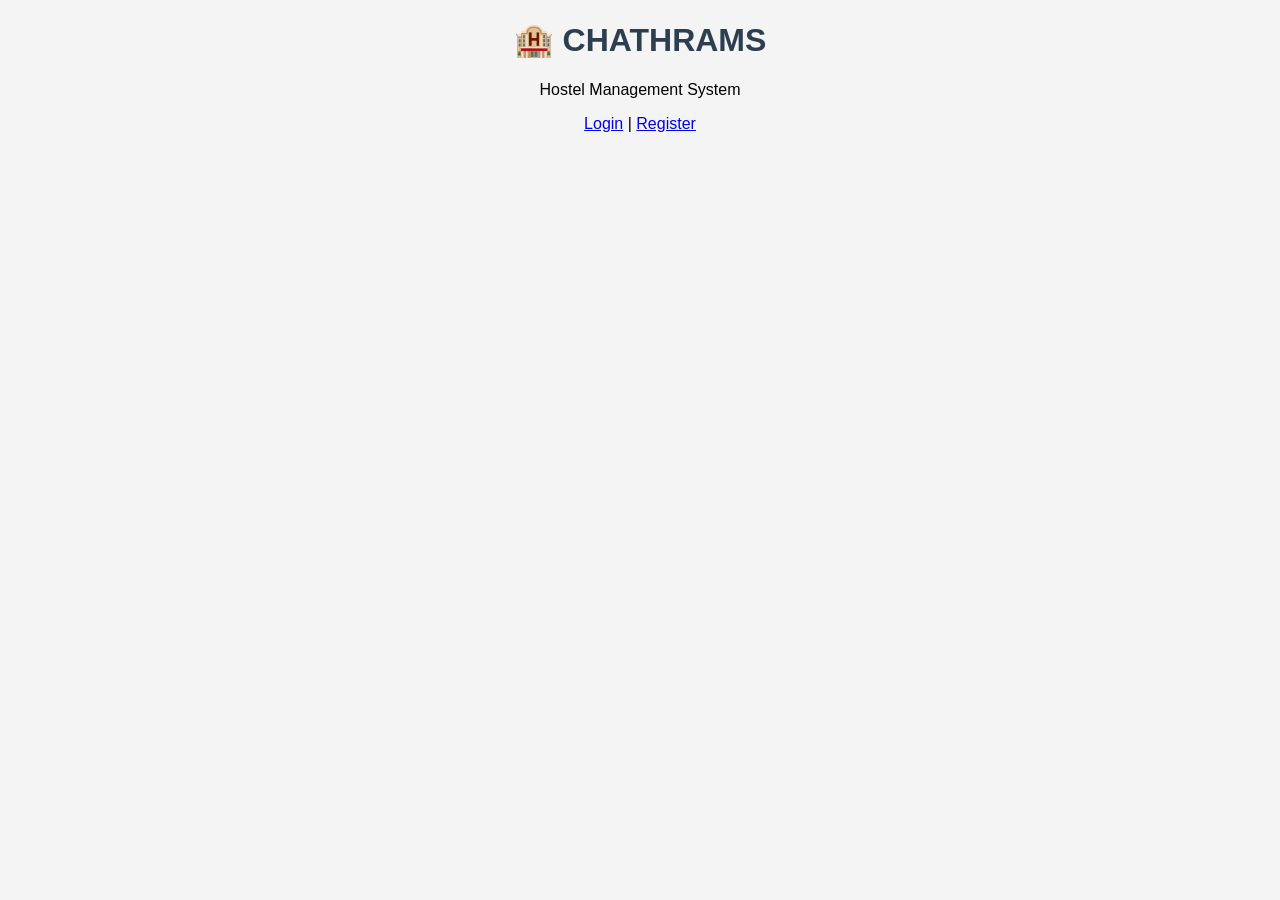
<file: index.html>
<!DOCTYPE html>
<html>
<head>
<title>CHATHRAMS</title>
<link rel="stylesheet" href="style.css">
</head>
<body>

<h1>🏨 CHATHRAMS</h1>
<p>Hostel Management System</p>

<a href="login.html">Login</a> |
<a href="register.html">Register</a>

</body>
</html>
</file>
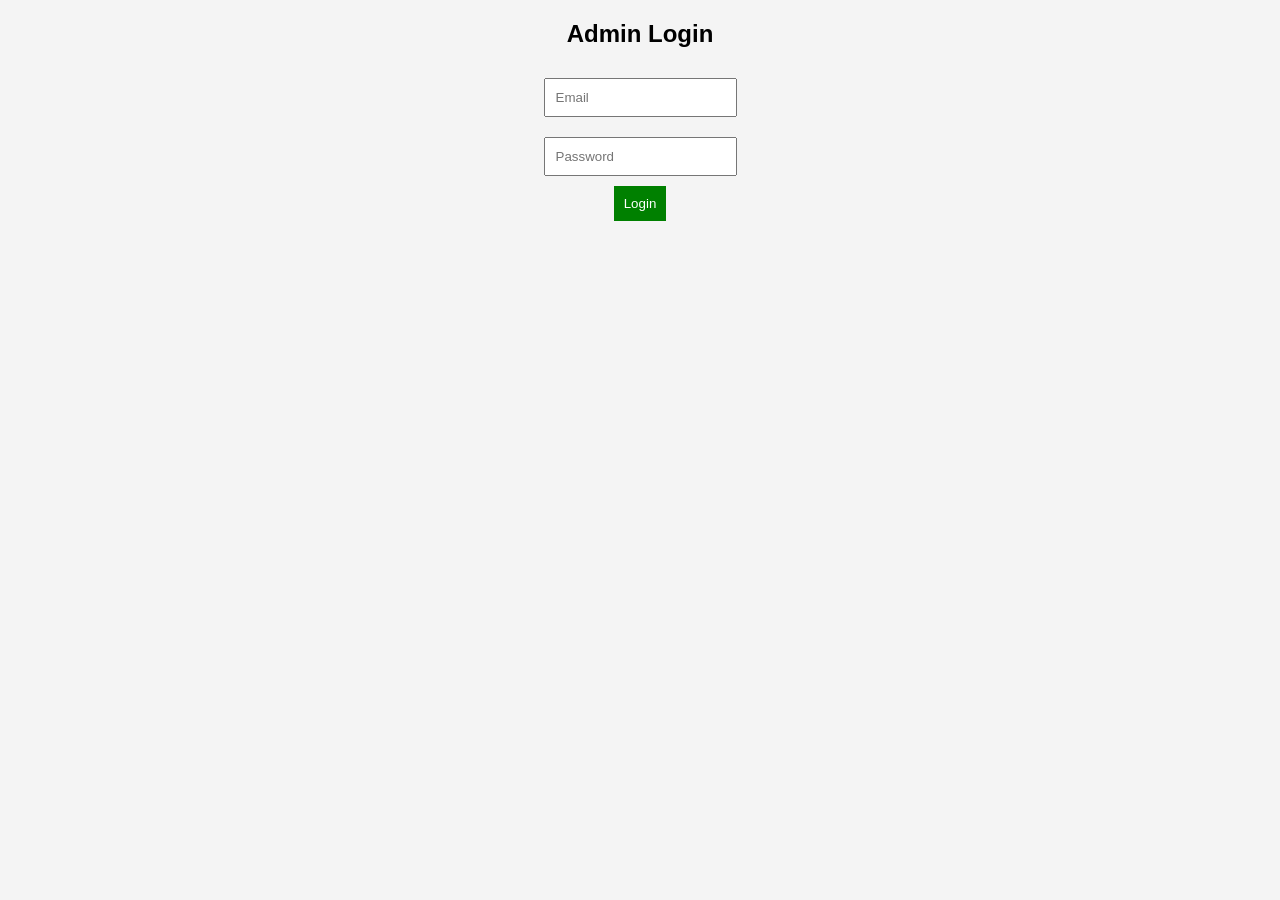
<file: admin-login.html>
<!DOCTYPE html>
<html>
<head>
<title>Admin Login</title>
<link rel="stylesheet" href="style.css">
</head>
<body>

<h2>Admin Login</h2>

<input id="adminEmail" placeholder="Email"><br>
<input id="adminPassword" type="password" placeholder="Password"><br>

<button onclick="adminLogin()">Login</button>

<script>
function adminLogin(){
    if(document.getElementById("adminEmail").value==="admin@chathrams.com"
    && document.getElementById("adminPassword").value==="admin123"){
        window.location.href="admin.html";
    } else {
        alert("Invalid Admin");
    }
}
</script>

</body>
</html>
</file>
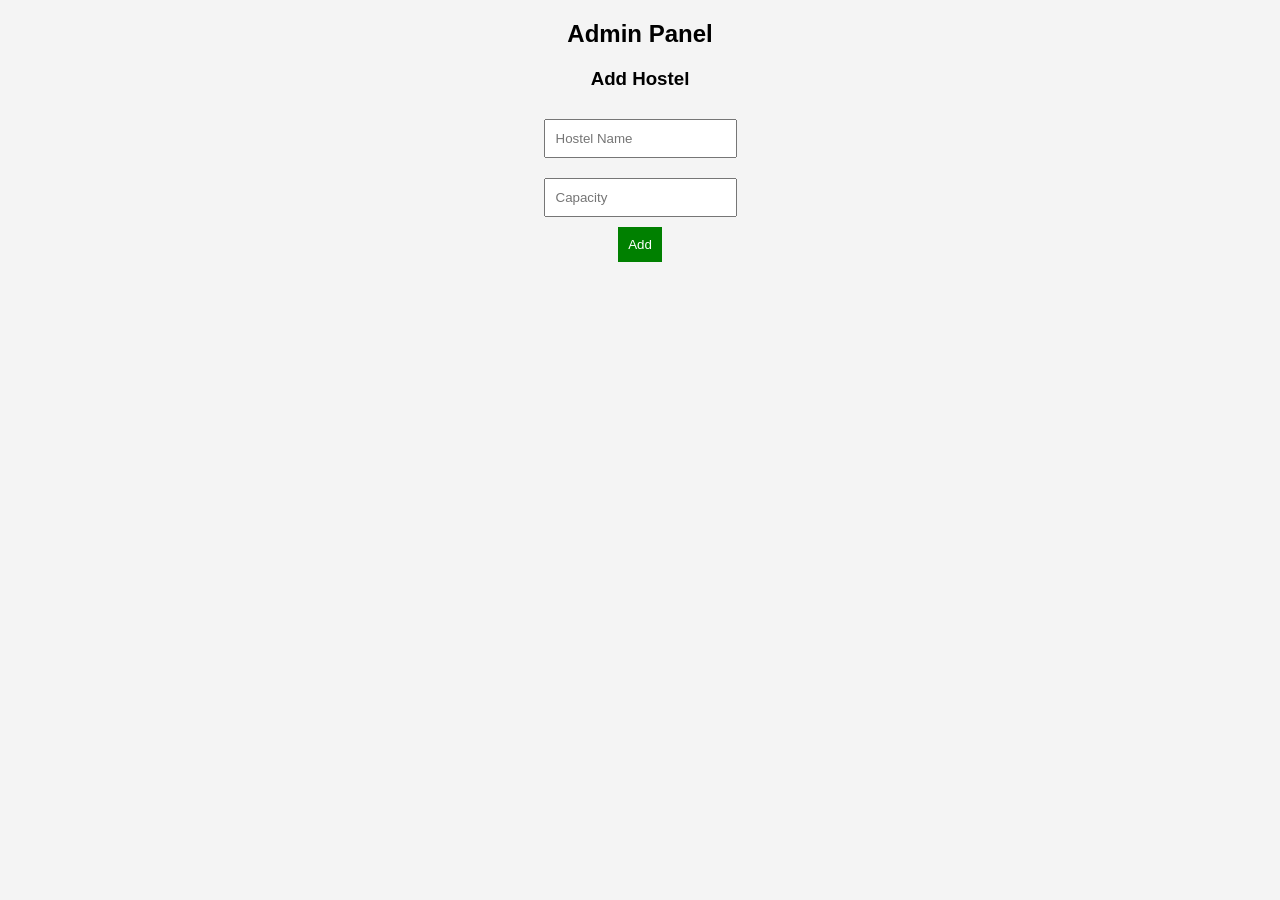
<file: admin.html>
<!DOCTYPE html>
<html>
<head>
<title>Admin Panel</title>
<link rel="stylesheet" href="style.css">
</head>
<body>

<h2>Admin Panel</h2>

<h3>Add Hostel</h3>

<input id="name" placeholder="Hostel Name"><br>
<input id="capacity" placeholder="Capacity"><br>

<button onclick="add()">Add</button>

<div id="list"></div>

<script>
function add(){
    const name = document.getElementById("name").value;
    const cap = document.getElementById("capacity").value;

    document.getElementById("list").innerHTML += 
    "<p>"+name+" - "+cap+" rooms</p>";
}
</script>

</body>
</html>
</file>
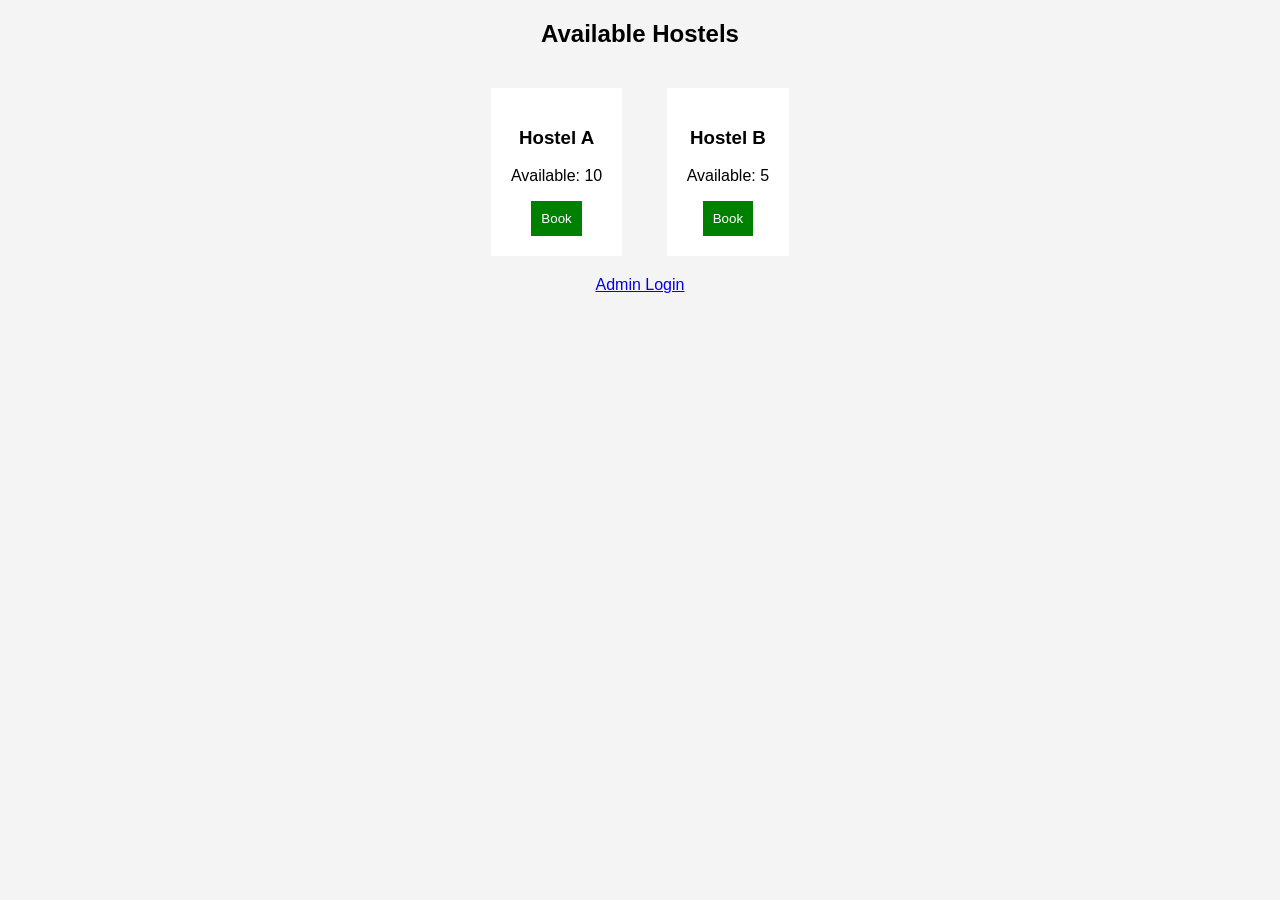
<file: dashboard.html>
<!DOCTYPE html>
<html>
<head>
<title>Dashboard</title>
<link rel="stylesheet" href="style.css">
</head>
<body>

<h2>Available Hostels</h2>

<div class="card">
    <h3>Hostel A</h3>
    <p>Available: 10</p>
    <button onclick="book()">Book</button>
</div>

<div class="card">
    <h3>Hostel B</h3>
    <p>Available: 5</p>
    <button onclick="book()">Book</button>
</div>

<br>
<a href="admin-login.html">Admin Login</a>

<script>
function book(){
    alert("Room Booked!");
}
</script>

</body>
</html>
</file>
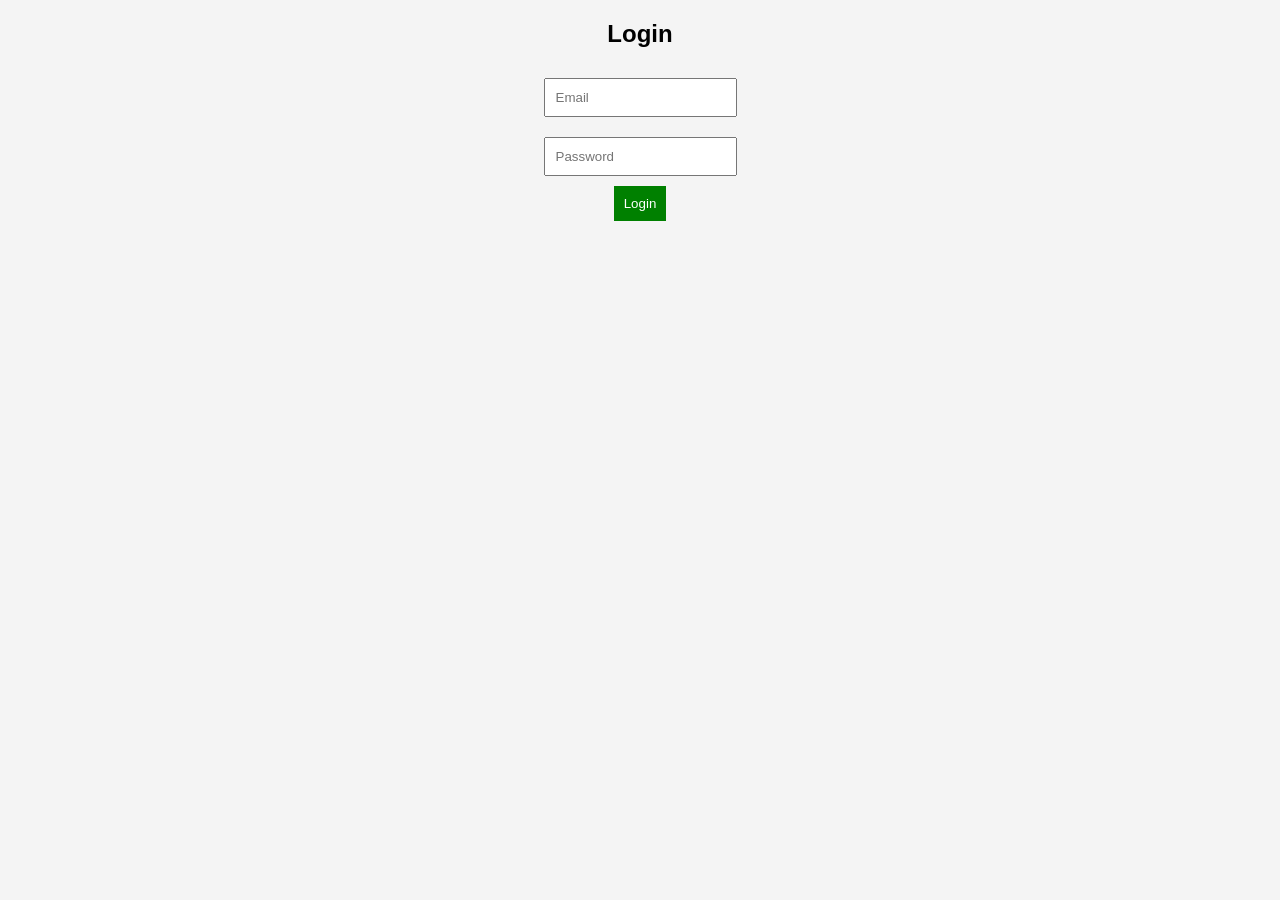
<file: login.html>
<!DOCTYPE html>
<html>
<head>
<title>Login</title>
<link rel="stylesheet" href="style.css">
</head>
<body>

<h2>Login</h2>

<input id="email" placeholder="Email"><br>
<input id="password" type="password" placeholder="Password"><br>

<button onclick="login()">Login</button>

<script>
function login(){
    alert("Login Success");
    window.location.href="dashboard.html";
}
</script>

</body>
</html>
</file>
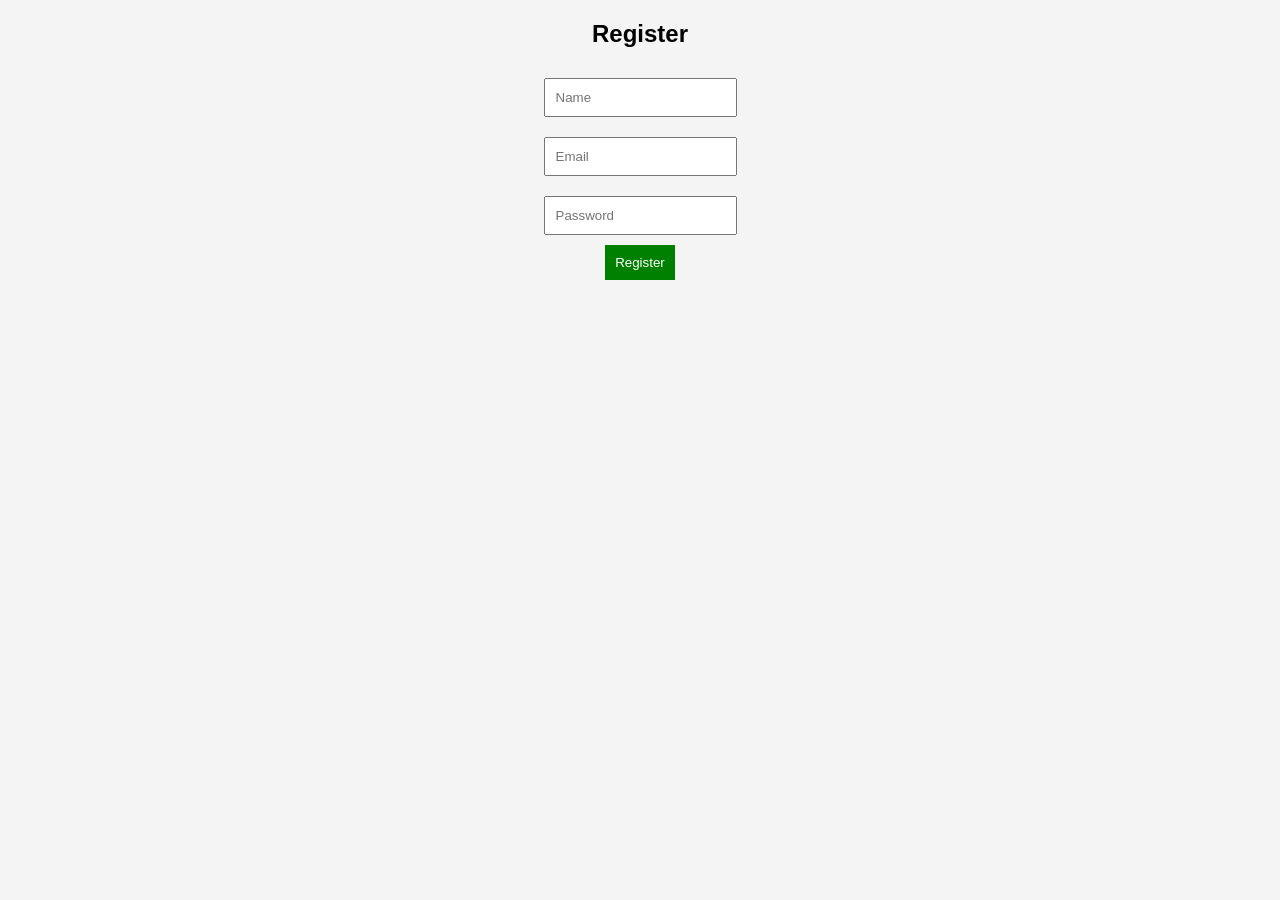
<file: register.html>
<!DOCTYPE html>
<html>
<head>
<title>Register</title>
<link rel="stylesheet" href="style.css">
</head>
<body>

<h2>Register</h2>

<input placeholder="Name"><br>
<input placeholder="Email"><br>
<input type="password" placeholder="Password"><br>

<button onclick="register()">Register</button>

<script>
function register(){
    alert("Registered Successfully");
    window.location.href="login.html";
}
</script>

</body>
</html>
</file>
<file: style.css>
body {
    font-family: Arial;
    text-align: center;
    background: #f4f4f4;
}

h1 {
    color: #2c3e50;
}

input {
    margin: 10px;
    padding: 10px;
}

button {
    padding: 10px;
    background: green;
    color: white;
    border: none;
}

.card {
    background: white;
    padding: 20px;
    margin: 20px;
    display: inline-block;
}
</file>
